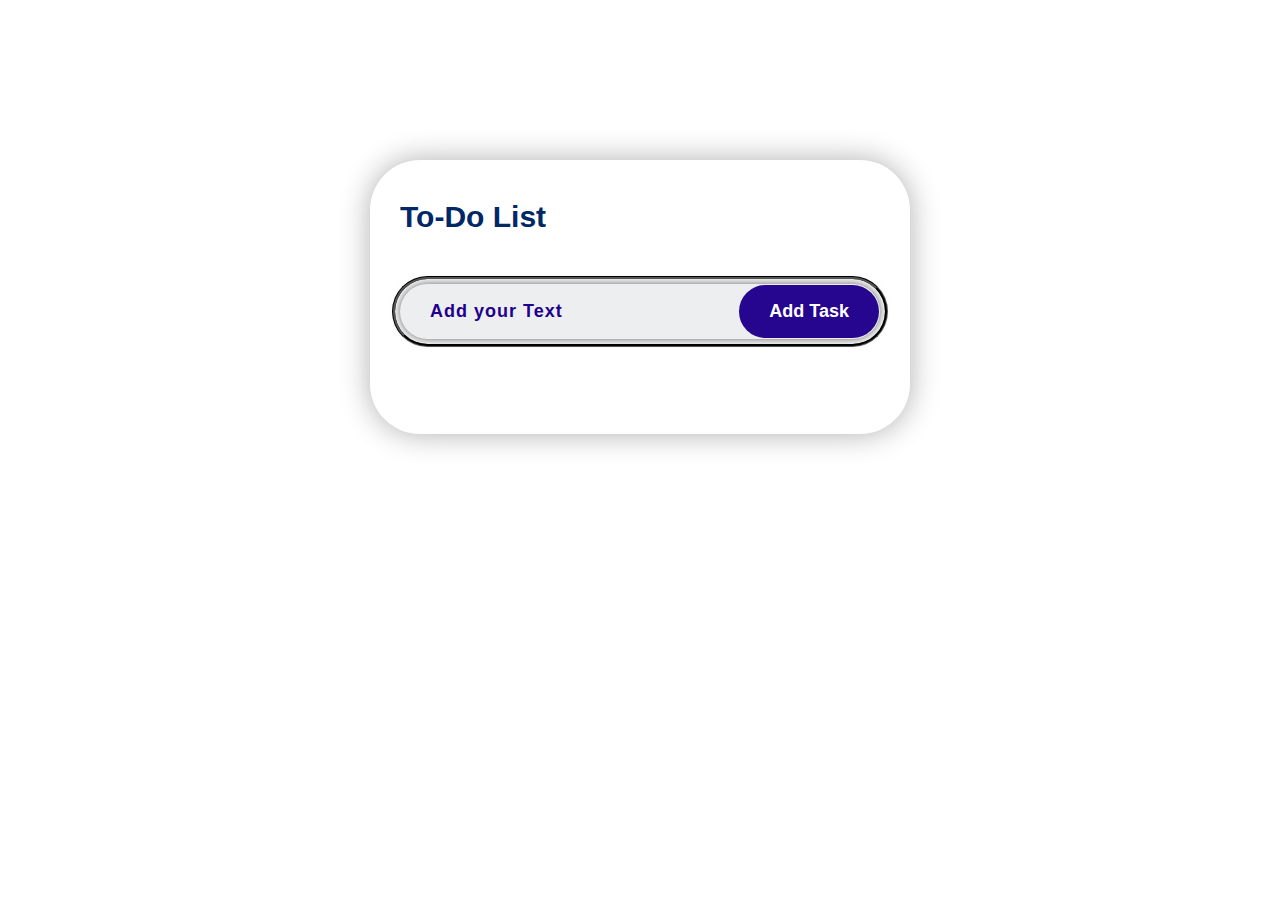
<file: octanet task2/index.html>
<!DOCTYPE html>
<html lang="en">
<head>
    <meta charset="UTF-8">
    <meta name="viewport" content="width=device-width, initial-scale=1.0">
    <title>To-Do List - the Code School</title>
    <link rel="stylesheet" href="style.css">
</head>
<body>
    <div class="container">
        <div class="todo-app">
            <h2>To-Do List</h2>

            <div class="row">
                <input type="text" name="" id="input-box" placeholder="Add your Text">
                <button onclick="addTask()">Add Task</button>
            </div>

            <ul id="list-container">
                <!-- <li class="checked">Task 1</li>
                <li>Task 2</li>
                <li>Task 3</li> -->
            </ul>
        </div>
    </div>
    <script src="app.js"></script>
</body>
</html>
</file>
<file: octanet task2/style.css>
*{
    margin: 0;
    padding: 0;
    box-sizing: border-box;
    font-family: 'Poppins', sans-serif;
}


.container {
    width: 100%;
    min-height: 100vh;
    /* background: linear-gradient(to top, #cfd9df 0%, #e2ebf0 100%); */
    padding: 10px;
}


.todo-app{
    width: 100%;
    max-width: 540px;
    background: #fff;
    margin:150px auto 20px;
    padding: 40px 30px 70px;
    border-radius: 50px;
    /* box-shadow: 0px 0px 50px #afafaf; */
    box-shadow: 0px 0px 30px #afafaf;

    /* box-shadow: 0 0 5px 30px #d6d6d6; */
}

h2{
    align-items:center;
    text-align: center;
    position: center;
    color:#002766;
    display: flex;
    margin-bottom: 50px;
    font-size: 30px;

}

/* .todo-app h2 img{
    position: absolute;
    right: 0;
    width: 40px;
    margin-left: 20px;
} */

.row{
    display: flex;
    align-items: center;
    justify-content:space-between;
    background: #edeef0;
    /* background: #fff; */
    border: none;
    outline: 3px groove #000;
    outline-offset: 5px;
    border-radius: 30px;
    padding-left: 20px;
    margin-bottom: 25px;
    box-shadow: 0px 0px 10px #5d5d5d;
}

.row input{
    flex: 1; /*text full availabe width*/
    border:none ;
    outline: none;
    padding: 10px;
    background: transparent;
    font-size: 18px;
    font-weight: 600;
    letter-spacing: 1px;
}
.row input::placeholder{
    color: #1e008d;
}

.row button{
    border: none;
    outline: none;
    padding: 16px 30px;
    /* background:linear-gradient(45deg,#161823,#16386a) ; */
    background: #26068f;
    color: #fff;
    font-size: 18px;
    font-weight: 600;
    cursor: pointer;
    border-radius: 30px;
    margin: 1px;
}

ul li{
    list-style: none;
    font-size: 18px;
    font-weight: 500;
    letter-spacing: 1px;
    padding: 12px 8px 12px 50px;
    user-select: none;
    cursor: pointer;
    position: relative;
    margin-block: 10px;
}

ul li::before{
    content: '';
    position: absolute;
    height: 30px;
    width: 30px;
    border-radius: 50%;
    background: url(unchecked.png);
    background-size: cover;
    background-position: center;
    top:12px;
    left: 8px;
}

ul li.checked{
    background: #3700a4;
    color: #fff;
    border-radius: 50px;
}

ul li.checked::before{
    background: url(checked.png);
    background-size: cover;
}

ul li span{
    position: absolute;
    top: 10px;
    margin-right: 5px;
    width: 30px;
    height: 30px;
    font-size: 22px;
    color: #000;
    line-height: 30px;
    text-align: center;
    border-radius: 50%;
}

ul li.checked span{
    color: #ffffff;
}

ul li.checked span:hover{
    background: #fff;
    color: #000;
}

ul li span:hover{
    background: #000;
    color: #fff;
}
</file>
